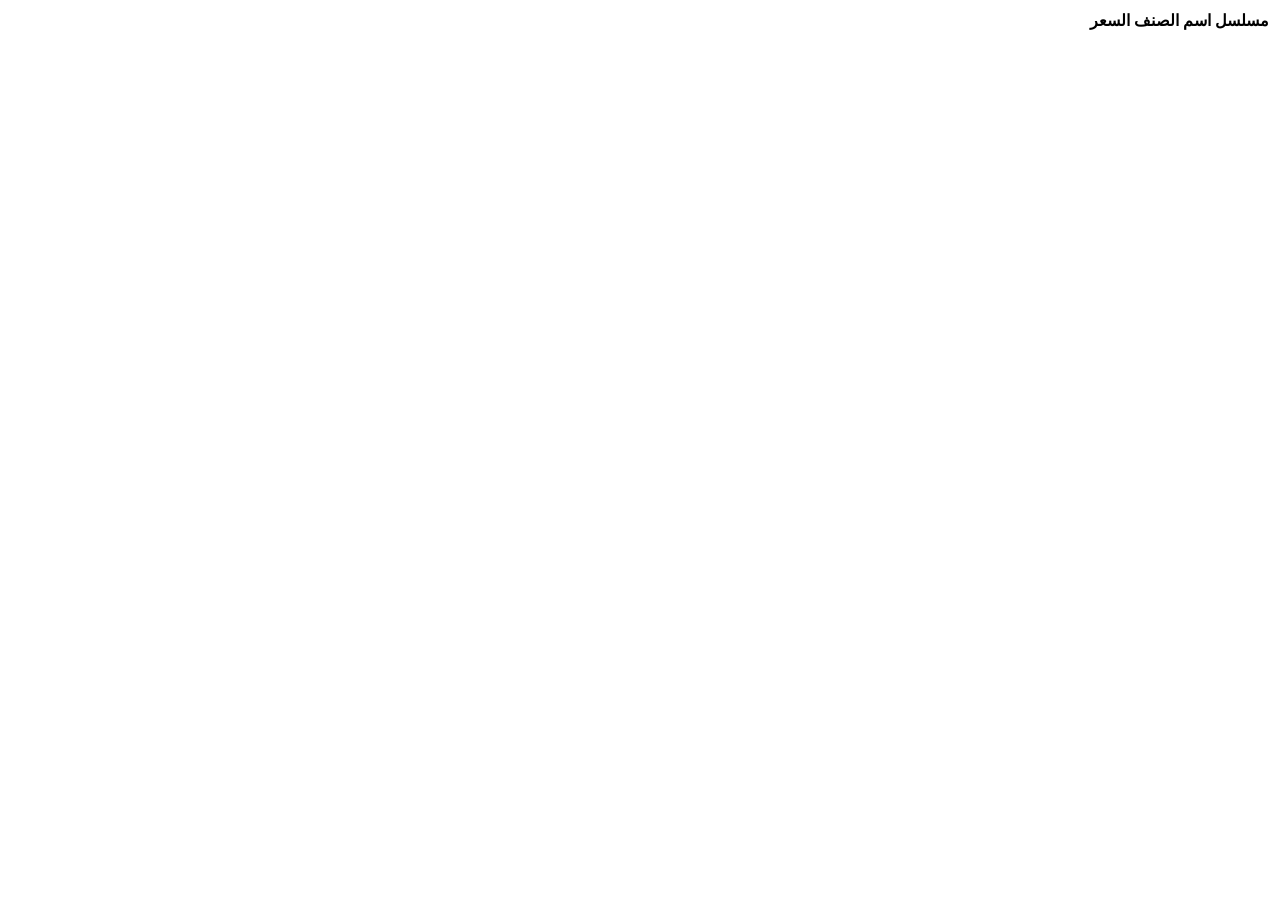
<file: target/classes/templates/comparison.html>
<!DOCTYPE html>
<html dir="rtl" lang="ar">

<head>
	<meta charset="UTF-8">
	<title>مقارنة الخصومات بين المخازن</title>
	</head>

<body class="bg-light ">
<div th:replace="~{fragments/header :: header}"></div>
	<div class="container-fluid mt-4">

		<div class="card shadow">

			<div class="card-body">
				<div class="table-responsive">
					<table id="compTable" class="table  table-hover text-center">
						<thead class="table-dark text-center">
							<tr>
								<th>مسلسل</th>
								<th>اسم الصنف</th>
								<th>السعر</th>
								<!-- هنا يتم إنشاء عمود لكل مخزن بشكل ديناميكي -->
								<th th:each="wName : ${warehouses}" th:text="${wName}"></th>
							</tr>
						</thead>
						<tbody>
							<tr th:each="row, stat : ${comparisonRows}">
								<td th:text="${stat.count}"></td>
								<td class="fw-bold" th:text="${row.brandName}"></td>
								<td th:text="${row.price}"></td>

								<!-- نمر على كل المخازن ونرى هل هذا الصنف موجود عنده أم لا -->
								<td th:each="wName : ${warehouses}" class="text-center discount  "
									th:attr="title=${wName}">
									<span th:if="${row.warehouseDiscounts.containsKey(wName)}" class=""
										th:text="${row.warehouseDiscounts.get(wName)}">
									</span>
									<span th:unless="${row.warehouseDiscounts.containsKey(wName)}"
										class="text-muted"></span>
								</td>
							</tr>
						</tbody>
					</table>
				</div>
			</div>
		</div>
	</div>

	<!-- Scripts -->
	<script src="https://code.jquery.com/jquery-3.7.0.js"></script>
	<script src="https://cdn.datatables.net/1.13.6/js/jquery.dataTables.min.js"></script>
	<script src="https://cdn.datatables.net/1.13.6/js/dataTables.bootstrap5.min.js"></script>

	<script>
		$(document).ready(function () {
			$('#compTable').DataTable({
				language: {url: '//cdn.datatables.net/plug-ins/1.13.6/i18n/ar.json'},
				pageLength: 20,
				paging: true,
				searching: true,
				ordering: true,
				dom: 'Bfrtip', // لتفعيل أزرار الطباعة والاكسيل
				responsive: true
			});


			$('#compTable tbody tr').each(function () {
				let discounts = $(this).find('.discount');
				if (discounts.length === 0) return;

				let values = discounts.map(function () {
					let v = parseFloat($(this).text());
					return isNaN(v) ? -Infinity : v;
				}).get();

				if (values.length === 0) return;
				let max = Math.max(...values);
				if (!isFinite(max)) return;

				discounts.each(function () {
					let v = parseFloat($(this).text());
					if (!isNaN(v) && v === max) {
						$(this).addClass(' bg-success p-2');
					}
				});
				discounts.each(function () {
					let v = parseFloat($(this).text());
					if (isNaN(v) && v !== max) {
						$(this).addClass(' bg-secondry p-2 ');
					}
				});
				discounts.each(function () {
					let v = parseFloat($(this).text());
					if (!isNaN(v) && v < max) {
						$(this).addClass(' bg-warning p-2 ');
					}
				});

			});
		});
	</script>
</body>

</html>
</file>
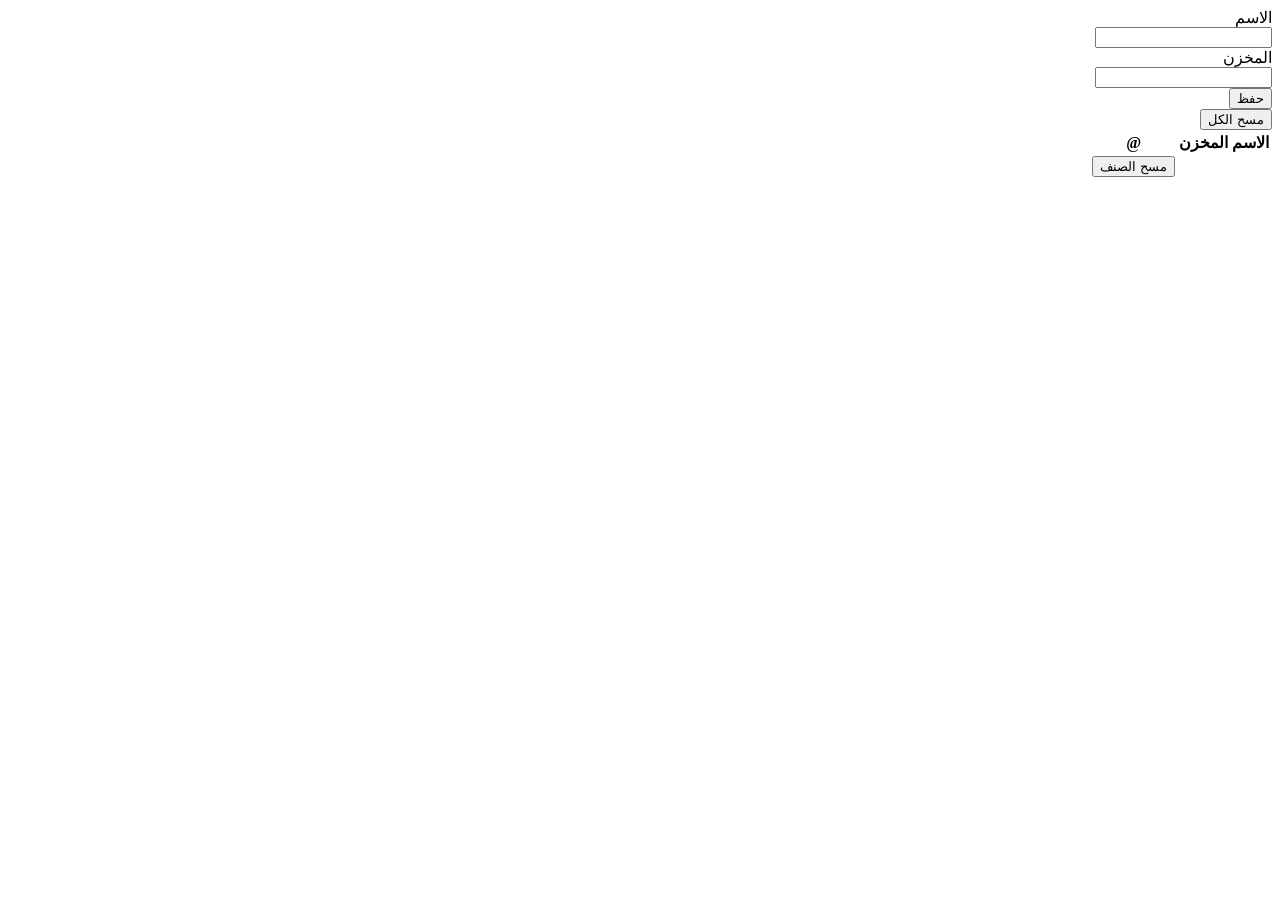
<file: target/classes/templates/rebak.html>
<!DOCTYPE html>
<html dir="rtl" lang="ar">

<head>
	<meta charset="UTF-8">
	<title>مرتجعات</title>


</head>


<body>
	<div th:replace="~{fragments/header :: header}">	</div>


	<div class="container-fluid mt-4">

		<div></div>
		<form th:action="@{/rebak_add}" method="post">
			<div class="card shadow">

				<div class="card-body table-responsive">
					<div class=" col col-m input-group mb-3">
						<div class="input-group-prepend">
							<span class="input-group-text" id="inputGroup-sizing-default">الاسم </span>
						</div>
						<input type="text" name="prod_name" class="form-control" aria-label="Default"
							aria-describedby="inputGroup-sizing-default" autocomplete="off" required>
					</div>
					<div class=" col col-m input-group mb-3">
						<div class="input-group-prepend">
							<span class="input-group-text" id="inputGroup-sizing-default">المخزن </span>
						</div>
						<input type="text" name="store" class="form-control" aria-label="Default"
							aria-describedby="inputGroup-sizing-default" autocomplete="off" required>
					</div>
					<div class="row">
						<div class="col text-center">
							<div class="input-group-prepend">
								<button class="btn btn-outline-primary " type="submit">حفظ</button>

							</div>
						</div>
					</div>
				</div>
		</form>
	</div>

	<div class="card shadow mb-3">

		<div class="row mb-3 p-3">
			<form th:action="@{/deleteAllRebak}" method="post" class="text-center mb-3">
				<button class="btn btn-outline-danger" onclick="return confirm('متأكد عايز تمسح كل البيانات؟')">
					مسح الكل
				</button>
			</form>
		</div>
		<table id="compTable" class="table  table-hover text-center">
			<thead class="table-dark text-center">
				<tr>
					<th>الاسم</th>
					<th>المخزن</th>
					<th>@</th>
				</tr>
			</thead>
			<tbody>
				<tr th:each="p : ${products}">
					<td th:text="${p.prodName}"></td>
					<td th:text="${p.store}"></td>
					<td>
						<form th:action="@{/delete_sginal_rebak}" method="post">

							<input type="hidden" name="id" th:value="${p.id}" />

							<button class="btn btn-outline-danger" onclick="return confirm('متأكد عايز تمسح؟')"
								type="submit">
								مسح الصنف
							</button>

						</form>
					</td>
				</tr>
			</tbody>
		</table>


	</div>


	<!-- Scripts -->



</body>
<script>
	$(document).ready(function () {
		$('#compTable').DataTable({
			language: {url: '//cdn.datatables.net/plug-ins/1.13.6/i18n/ar.json'},
			pageLength: 20,
			paging: true,
			searching: true,
			ordering: true,
			dom: 'Bfrtip', // لتفعيل أزرار الطباعة والاكسيل
			responsive: true
		});


		$('#compTable tbody tr').each(function () {
			let discounts = $(this).find('.discount');
			if (discounts.length === 0) return;

			let values = discounts.map(function () {
				let v = parseFloat($(this).text());
				return isNaN(v) ? -Infinity : v;
			}).get();

			if (values.length === 0) return;
			let max = Math.max(...values);
			if (!isFinite(max)) return;

			discounts.each(function () {
				let v = parseFloat($(this).text());
				if (!isNaN(v) && v === max) {
					$(this).addClass(' bg-success p-2');
				}
			});
			discounts.each(function () {
				let v = parseFloat($(this).text());
				if (isNaN(v) && v !== max) {
					$(this).addClass(' bg-secondry p-2 ');
				}
			});
			discounts.each(function () {
				let v = parseFloat($(this).text());
				if (!isNaN(v) && v < max) {
					$(this).addClass(' bg-warning p-2 ');
				}
			});

		});
	});
</script>

</html>
</file>
